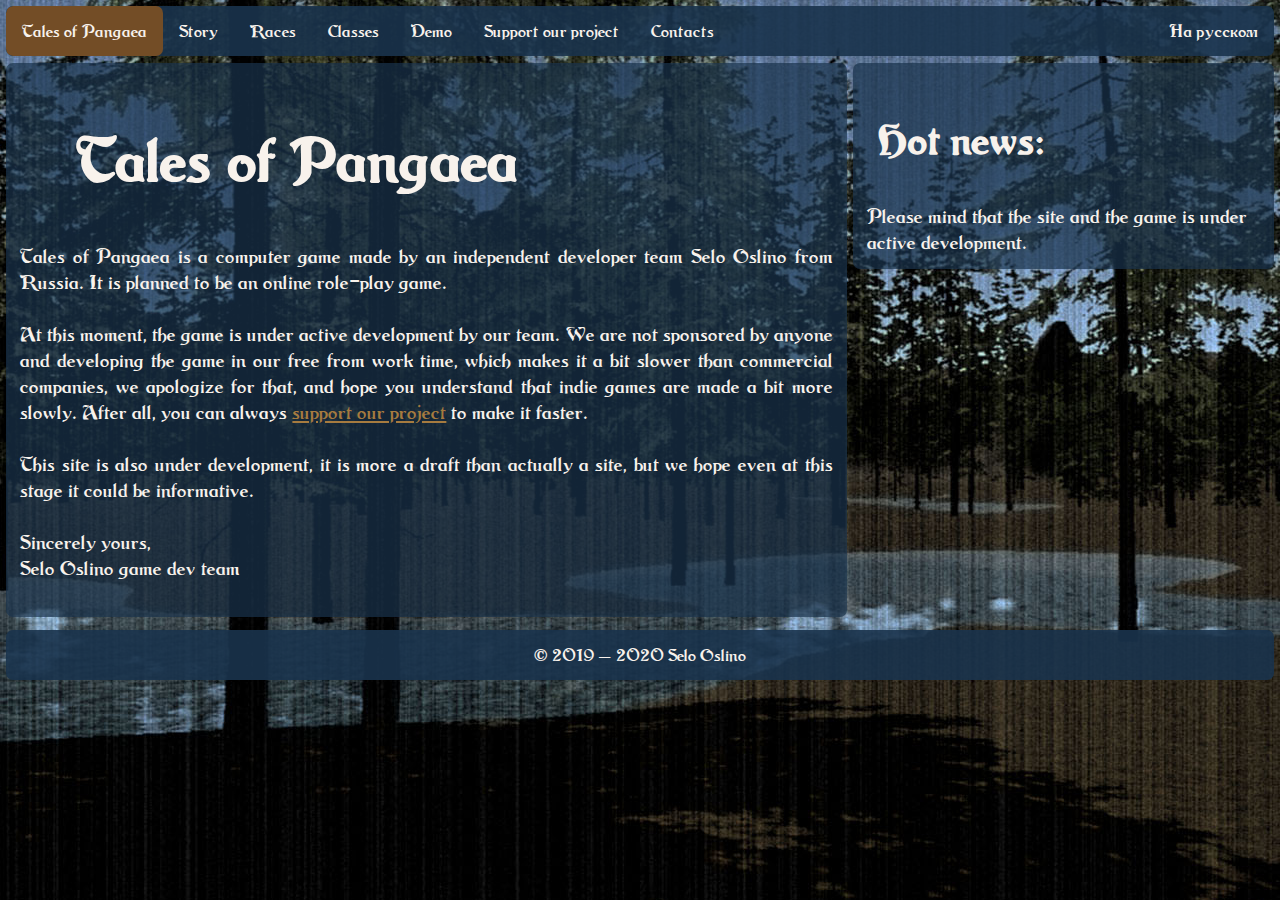
<file: index.html>
<!DOCTYPE html>
<html lang="en"><head>
  <!-- This is for HTML5 support by older IE browsers --> <!--[if lt IE 9]>
  <script src="https://oss.maxcdn.com/libs/html5shiv/3.7.0/html5shiv.js"></script><![endif]-->
  <title id="title">Tales of Pangaea</title>
  <meta name="description" content="Tales of Pangaea — official website"/>
  <meta name="keywords" content="avicus,delacroix,selooslino,selo,oslino,apepeha,apepehalab,
    talesofpangaea,tales,of,pangaea,rpg,mmorpg,game,videogame,gamedev,indie"/>
  <meta charset="UTF-8"/>
  <meta name="viewport" content="width=device-width, initial-scale=1.0"/>
  <meta name="author" content="Avicus Delacroix (followmyutopia.github.io)"/>
  <link rel="stylesheet" type="text/css" href="talesofpangaea.css"/>
  <link rel="icon" href="talesofpangaea.ico"/>
  <script src="talesofpangaea.js"></script>
</head>
<body>
  <header>
    <nav><ul class="aviNavi"> <!-- Your navigation bar goes here -->
      <li onclick="top_go()"><a class="active">Tales of Pangaea</a></li>
      <li onclick="story_go()"><a>Story</a></li>
      <li onclick="races_go()"><a>Races</a></li>
      <li onclick="classes_go()"><a>Classes</a></li>
      <li onclick="demo_go()"><a>Demo</a></li>
      <li onclick="donate_go()"><a>Support our project</a></li>
      <li onclick="contacts_go()"><a>Contacts</a></li>
      <li class="right"><a href="ru">На русском</a></li>
    </ul></nav>
  </header>
  <div class="aviBody"> <!-- Your site body goes here -->

    <section id="top" style="display: block;">
      <h1>Tales of Pangaea</h1>
      <p>Tales of Pangaea is a computer game made by an independent developer team Selo Oslino from Russia. 
        It is planned to be an online role-play game.<br>
      <br>
      At this moment, the game is under active development by our team. We are not sponsored by anyone 
      and developing the game in our free from work time, which makes it a bit slower than commercial 
      companies, we apologize for that, and hope you understand that indie games are made a bit 
      more slowly. After all, you can always <a href="https://www.tinkoff.ru/sl/7om9j60P6iP">support our project</a> to make it faster.<br>
      <br>
      This site is also under development, it is more a draft than actually a site, but we hope even 
      at this stage it could be informative.<br>
      <br>
      Sincerely yours,<br>
      Selo Oslino game dev team</p>
    </section>

    <section id="story" style="display: none;">
      <h1>Story</h1>
      <p>Tales of Pangaea's plot will take place on an ancient continent Pangaea. This term was 
      suggested by Alfred Lothar Wegener and means "the All-Earth". As it's the single continent 
      (well, except islands) in the current version of the game, this name suits it perfectly.</p>
      <p>More update about the game plot is coming soon!</p>
    </section>

    <section id="races" style="display: none;">
      <h1>Races</h1>
      <p>There are six Races in Tales of Pangaea:</p>
      <article>
        <h2>Humans</h2>
        <p>The brave people of Pangaea trusted no one and were in a constant war with savage trolls of the south and selfish elves of the west. 
        Frederick, the king of Wittenum, ordered that every man of his kingdom should be taught fencing since youth. Women of Pangaea were also 
        great warriors, but also nice tailors and farmers. They were teaching kids to learn a lot from them.</p>
        <p>Not all the humans were devoted to war. Curiosity made a young orphan Avicus to find a strange meteorite that gave him uncontrolled 
        magic, and he devoted his life to learning how to control it along with his disciples Efim and Panamar. They founded the castle of 
        Argenthold at the north of the dark and dangerous forest Noxxvald, and started teaching others magic.</p>
      </article>
      <article>
        <h2>Elves</h2>
        <p>The elves of Evindale live in tropics by the gult in the middle of the continent. They are a selfish race that cares for money and 
        precious metals and gems, they buy Dwarvish goods and resell them to the other kingdoms. They are good archers and jewelcrafters.
        </p>
        <p>Since magic was discovered on Pangaea, the elvish Solaril became very curious about it. First he sneakily travelled to Argenthold to 
        find out what the magic is, and when he managed to control it himself, he started sending the elves of Pangaea to learn and spread 
        the knowledge among his race.</p>
      </article>
      <article>
        <h2>Dwarves</h2>
        <p>In the middle of Pangaea, there is a remarkable massive mountain, called Esgaar. Everyone knows about the treasures of this mountain, 
        and everyone wants to loot it. But the way to the mountain is tricky, it lays through the dark forest Noxxvald which is full of evil, 
        you need to be sneaky and silend to go through it. And the few who can make the path through the forest, mostly get killed by the race 
        of Dwarves.</p>
        <p>Dwarves are hidy. They built their home inside Esgaar and devoted their life into mining metals, gold and stones. Due to this work 
        they became short and usually covered with stone dust, that's why they become hard to notice. And they used this as the cover, they hide 
        when someone else comes to Esgaar and attack suddenly.</p>
        <p>They make good armor and weapons, they make beautiful necklaces and rings. And they have a lot of bargainers who sneakily travels to 
        other kingdoms, mostly elves to sell goods and make others envy. So, the goods of Dwarfes became very famous among everyone.</p>
      </article>
      <article>
        <h2>Orcs</h2>
        <p>This is the most unlearned race of Pangaea. Very few players saw Orcs in real life, most of humans, dwarves and elves don't even 
        believe that they exist. They say, Orcs live on the very west of the continent, on the other side of the mountains. Bards describe 
        Orcs as a barbarians in leather armor that live in holes under the ground and can control animals, some say they can even 
        transform into rhinos to defend their lands. But Orcs never came in contact with other races and worship beasts as gods.</p>
      </article>
      <article>
        <h2>Trolls</h2>
        <p>The tribe of savage Trolls of Rakhshar-mar, was the oldest race of Pangaea. Tall, gray-skinned, tatooed, and fanged, they lived in 
        small villages and were afraid to communicate with other races and creatures. They devoted their life to keeping old traditions, 
        habits and knowledge. They were mostly sorcerers and alchemist, they knew everything about herbs, poisons, and amulets.</p>
        <p>The trolls praised their only goddess Rakhshar. Her skin was black as night, she had multiple hands and could not control her anger.
        A long story lies beneath the goddess of trolls and you will learn it through the story of the game.</p>
      </article>
      <article>
        <h2>Undeads</h2>
        <p>Every race of Pangaea was always afraid of the Noxxvald forest. This place was dark and mysterious, and people was talking about evil
        creatures in it. There are a lot of tales about the spirit of the Swamps, called Merech, who kills everyone who walks into the forest.</p>
        <p>But this is not the only danger of Noxxvald. Deep in the shadows, there hide undeads, sneaky Necromancers, that once were humans. 
        Their will to beat death had lead them into being abandoned and feared, their way of making new undeads made everyone avoid even walking by 
        the dark forest, and only crazy beings can make their path through the forest. You will learn the dark story of undeads through
        the game quests.</p>
      </article>
    </section>

    <section id="classes" style="display: none;">
      <h1>Classes</h1>
      <p>There are seven classes in the Tales of Pangaea:</p>
      <article>
        <h2>Warrior</h2>
        <p>Roles: Tank, Melee damage dealer</p>
        <p>Warriors are the best tanks and the best swordsmen so far. They are brave and rageous, they rush onto an evemy knocking it and 
        dealing a lot of pure damage. Warrior tanks wear heavy armor and shields, can taunt enemies and block a lot of incoming damage.</p>
      </article>
      <article>
        <h2>Mage</h2>
        <p>Roles: Healer, Range damage dealer</p>
        <p>Adepts of Argenthold can burn their enemies to ashes in seconds with great balls of violet fire. Those who mastered Argenthold's 
        magic, can also heal any wounds and restore massive amounts of health instantly. This is the most powerful dedicated healer in the 
        game and the most powerful magic ranged damage dealer without overtime spells.</p>
      </article>
      <article>
        <h2>Ranger</h2>
        <p>Roles: Range damage dealer</p>
        <p>Invented by the elves of Evindale, archery became very popular among every race of Pangaea. This is the most powerful ranged damage 
          dealer class in the game, that deals great amount of physical damage, can headshot slow and wounded targets or shoot the legs slow 
          down the enemy. Though you can learn the basics in every capital, to master archery you need to find an elvish master from Evindale.
        </p>
      </article>
      <article>
        <h2>Rogue</h2>
        <p>Roles: Melee  damage dealer</p>
        <p>Rogues are agile and hidy. The first rogues were dwarves, who could hide in the environment when someone was coming to loot the Esgaar 
          mountain. They did not like any other creatures who had been visiting their mountain and thus learned to lurk and kill with fast daggers. 
          Those who want to become a rogue, should find a Dwarvish master inside the Esgaar mountain, so they need to pass the Trial of Silence. 
          First they need to go through the darkest and the most danger place in the world (Noxxvald), and then they needed to come silently inside 
          the Dwarvish mountain.
        </p>
      </article>
      <article>
        <h2>Sorcerer</h2>
        <p>Roles: Healer, Melee damage dealer, Range damage dealer</p>
        <p>Sorcerers are the masters of Trolls' traditions and habits. To deal damage, you need to learn brewing poisons and master blowguns 
        and javelins. If you have to attack in melee range, you need to apply poisons to your weapons. If you want to become a healer 
        sorcerer, you need to learn making elixirs and incenses. Sorcerers do damage and healing over time.</p>
      </article>
      <article>
        <h2>Beastmaster</h2>
        <p>Roles: Tank, Melee damage dealer, Range damage dealer</p>
        <p>Mastering the way of beasts is the meaning of life for every Orc. They rarely teach Beastmastering any other race, but if you get 
        their reputation, they will teach you. Beastmasters do ranged damage with commanding beasts to attack and hiding in the environment,
        but can also attack with melee weapons. And also, they are a fierce tanks. At the highest level of mastering the way of beasts, they 
        gain the ability to transform to a rhino, that can make everyone attack him, defending his tribe, and the thick skin of a rhino makes 
        it bear all the damage.</p>
      </article>
      <article>
        <h2>Necromancer</h2>
        <p>Roles: Melee damage dealer, Range damage dealer</p>
        <p>Aldred, an old mage of Argenthold, always dreamed of beating death. He experimented with alchemy and corpses and finally finds a 
          way to beat death, raising a dead body in his room. However, Uliss the Archmage proclaimed him as as traitor of Argenthold, and ordered 
          to kill him. Though Aldred was killed and his body flew far away to the deep Noxxvald forest, he was ready to rize again. A dark story 
          of necromancy lies beneath the creating of the first undeads.
        </p>
      </article>
    </section>

    <section id="demo" style="display: none;">
      <h1>Demo</h1>
      <p>While the game is under active development, you can download a developer version of our 
      game to test it out, maybe find some bugs and <a href="https://github.com/apepehalab/top/issues">report them</a>. You can also 
      suggest any changes, though we do not promise that all the suggestions will be accepted.<br>
      <br>
      You can download the current version (0.xx) of Tales of Pangaea here:<br>
      <i><u>The download source will be updated soon!</u></i><br>
      <br>
      We will be glad if you report any bugs found to our <a href="https://discord.gg/FRQS4uX">discord ticket system</a> 
      or even directly to <a href="https://github.com/apepehalab/top">GitHub</a>. It will help us to build a stable 
      and exciting game!</p>
    </section>

    <section id="donate" style="display: none;">
      <h1>Support our project</h1>
      <p>As we told you before, we are an independent and not sponsored group of game developers. We 
      develop Tales of Pangaea at free from work time and on the computers we have. The director 
      of the team uses his computer with Intel Celeron 1.6GHz processor, 4 GBs of 
      RAM and integrated video card. So, you can imagine that some operations take a decent time, 
      slowing the development in common.<br>
      <br>
      That is why our team will be glad if you donate any amount of money to the project.<br>
      <a href="https://www.tinkoff.ru/sl/7om9j60P6iP">Follow this link to support Tales of Pangaea 
      project!</a><br>
      <br>
      Please, do not forget to mention your name while donating. All the people who supported our 
      project will be listed in the game titles. And thank you in advance!<br>
      <br>
      <u>People who supported us:</u></p>
      <ul>
        <li>Helena Kharlamova</li>
      </ul>
    </section>

    <section id="contacts" style="display: none;">
      <h1>Contacts</h1>
      <article>
        <p>The fastest way to contact Apepeha Lab about any question is to text us in our 
        <a href="https://discord.gg/FRQS4uX">Discord channel</a>. Feel free to create a ticket and say 
        anything to us! If you want to check up our C# code and correct anything, please check our 
        scripts and create a pull request directly on <a href="https://github.com/apepehalab/top">GitHub</a>.</p>
      </article>
      <h2>Our team:</h2>
      <div style="float: left; width: 50%">
        <h3>Executive Producer</h3>
        <p>Avicus Delacroix</p>
        <h3>Lead Programmer</h3>
        <p>Efim Mikhailenko</p>
        <h3>Programmers</h3>
        <p>Efim Mikhailenko<br>
        Nikita Ponomarev</p>
      </div>
      <div style="float: left; width: 50%">
        <h3>Modellers</h3>
        <p>Pavel Metiolkin</p>
        <h3>Artists</h3>
        <p>Daria Tishaninova</p>
        <h3>Scenario</h3>
        <p>Avicus Delacroix<br>
        Daria Tishaninova</p>
      </div>
    </section>

    <aside>
      <h2>Hot news:</h2>
      Please mind that the site and the game is under active development. 
    </aside>

  </div>
  <footer>&copy; 2019 — 2020 Selo Oslino</footer>
</body>
</html>
</file>
<file: talesofpangaea.css>
/*  This is a template CSS stylesheet v3.3
 *  by Avicus Delacroix (Discord: Avicus#1172)
 */

/* HTML5 Legacy support and main settings*/
header, section, footer, aside, nav, main, article, figure {display: block;}

@font-face {font-family: avicusFont;src: url(talesofpangaea.ttf);}
* {box-sizing: border-box;}
body {
    margin: 0;
    background-image: url("background.jpg"); /* [1] Site background*/
    background-repeat: no-repeat;
    background-position: center;
    background-attachment: fixed;
    font-family: avicusFont;
    color: rgb(248, 242, 236);
}
/* Avicus Navigation, Footer and Links Style */
ul.aviNavi {
    list-style-type: none;
    margin: 0.5%;
    padding: 0;
    overflow: hidden;
    background-color: rgba(25, 51, 77, 0.9); /* [2] AviNavi bar and Footer */
    position: -webkit-sticky;
    position: sticky;
    top: 0.5%;
    border-radius: 7px;
    font-size: 1.2em;
}
ul.aviNavi li {float: left;}
ul.aviNavi li a {
    display: block;
    color: rgb(248, 242, 236); /* [3] AviNavi bar and Footer text color */
    text-align: center;
    padding: 14px 16px;
    text-decoration: none;
}
ul.aviNavi li a:hover:not(.active) {
    border-radius: 7px;
    background-color: rgb(148, 110, 56); /* [5] AviNavi hover color */
}
ul.aviNavi li a.active {
    border-radius: 7px;
    background-color: rgb(115, 77, 38);  /* [4] "Active" Header color */
}
ul.aviNavi li.right {float: right;}
a:link, a:visited {color: rgb(166, 123, 63);} /* [6] Text links colors */
a:hover, a:active {color: rgb(148, 110, 56);} /* [7] Text active links colors */
footer {
    background-color: rgba(25, 51, 77, 0.9); /* [2] AviNavi bar and Footer */
    color: rgb(248, 242, 236); /* [3] AviNavi bar and Footer text color */
    padding: 14px 16px;
    text-align: center;
    text-decoration: none;
    border-radius: 7px;
    margin: 0.5%;
    font-size: 1.2em;
}
/* Main Data Styles */
.aviBody {
    overflow: auto;
    margin: 0.5%;
    font-size: 1.4em;
}
.aviBody::after {
    content: "";
    clear: both;
    display: table;
  }
section {
    background-color: rgba(25, 51, 77, 0.7);
    border-radius: 7px;
    padding: 14px;
    float: left;
    width: 66.3%;
    margin-bottom: 0.5%;
}
article {
    background-color: rgba(198, 236, 214, 0.7);
    border-radius: 7px;
    padding: 14px;
    margin-bottom: 0.5%;
    margin-top: 0.5%;
    color: rgb(37, 27, 14);
}
aside {
    background-color: rgba(25, 51, 77, 0.7);
    border-radius: 7px;
    padding: 14px;
    width:33.2%;
    float: right;
    top: 0;
    right: 0;
    margin-bottom: 0%;
    margin-top: 0%;
}
h1 {
    text-indent: 7%;
    font-size: 3em;
}
h2 {
    text-indent: 3%;
    font-size: 2em;
}
h3 {
    text-indent: 0%;
}
p {
    text-align: justify;
}
/* Mobile Styles */
@media screen and (max-width: 600px) {
    ul.aviNavi li.right, 
    ul.aviNavi li {float: none;}
    ul.aviNavi li a {padding: 10px 10px}
    footer {padding: 10px 10px}
    section {float: none; width: 100%;}
    aside {float: none; width: 100%; position: static;}
}
</file>
